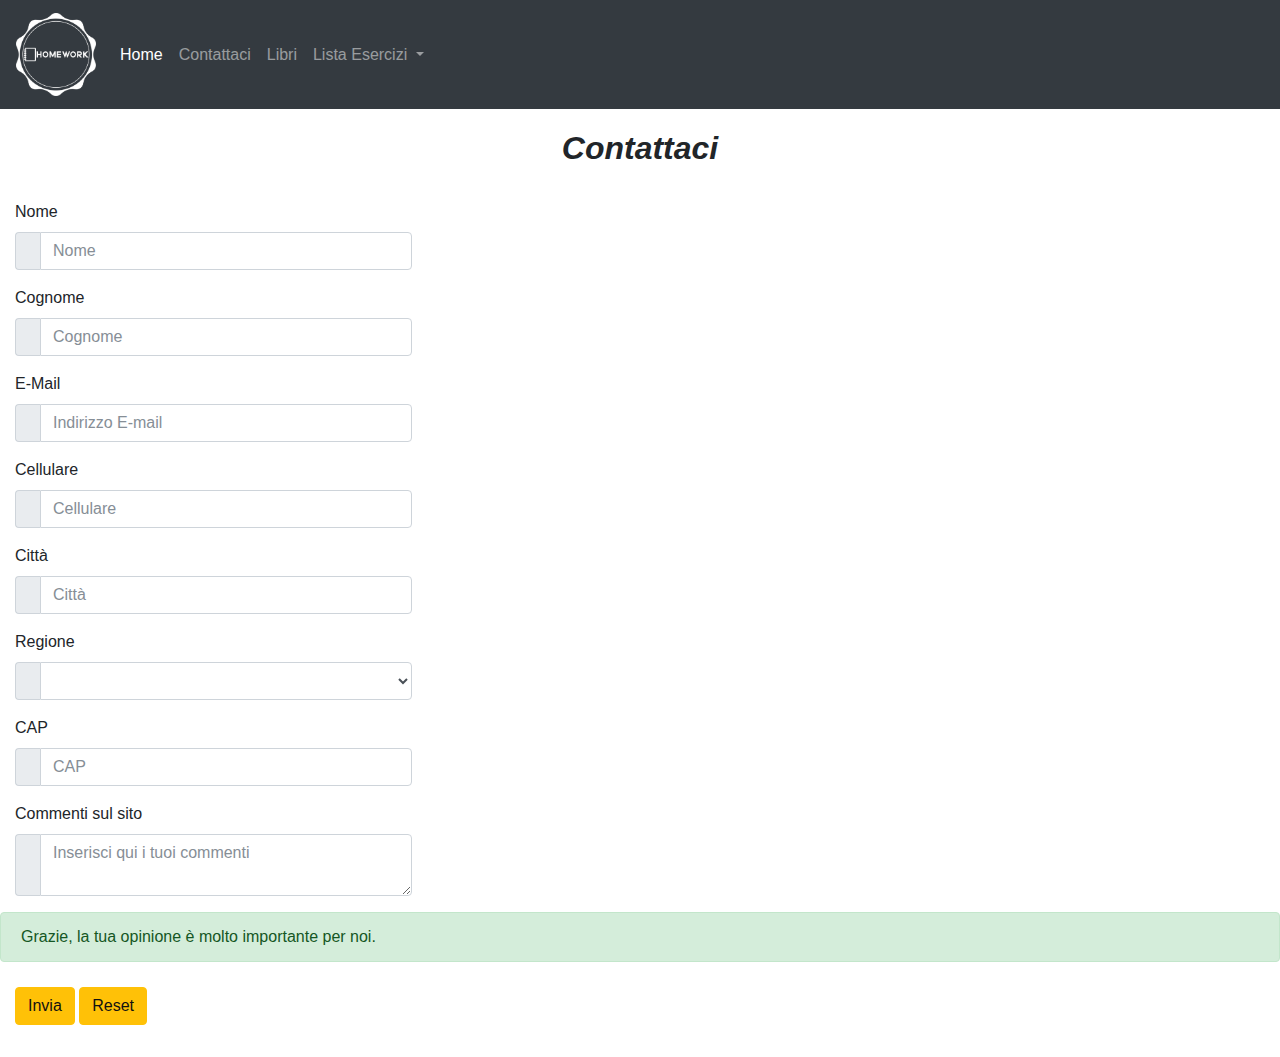
<file: contattaci.htm>
<html>
  <head>
    <meta charset="utf-8"></meta>
    <title>Contatta gli sviluppatori</title>

    <link rel="stylesheet" href="css/bootstrap.min.css">
    <script src="script/jquery-3.2.1.slim.min.js"></script>
    <script src="script/popper.min.js"></script>
    <script src="script/bootstrap.min.js"></script>
    <link rel="stylesheet" type="text/css" href="css/spoiler.css">
    <link rel="stylesheet" type="text/css" href="css/exercise_graphic.css">


  </head>

  <body>
    <nav class="navbar navbar-expand-lg navbar-dark bg-dark">
      <a class="navbar-brand" href=""><img src= 'images/logo_trasp.png' width="80px"></img></a>
      <button class="navbar-toggler" type="button" data-toggle="collapse" data-target="#navbarNavDropdown" aria-controls="navbarNavDropdown" aria-expanded="false" aria-label="Toggle navigation">
        <span class="navbar-toggler-icon"></span>
      </button>
      <div class="collapse navbar-collapse" id="navbarNavDropdown">
        <ul class="navbar-nav">
          <li class="nav-item active">
            <a class="nav-link" href="index.htm">Home<span class="sr-only">(current)</span></a>
          </li>
          <li class="nav-item">
            <a class="nav-link" href="contattaci.htm">Contattaci</a>
          </li>

          <li class="nav-item">
            <a class="nav-link" href="libri.htm">Libri</a>
          </li>

          <li class="nav-item dropdown">
            <a class="nav-link dropdown-toggle" href="#" id="navbarDropdownMenuLink" data-toggle="dropdown" aria-haspopup="true" aria-expanded="false">Lista Esercizi </a>
            <div class="dropdown-menu" aria-labelledby="navbarDropdownMenuLink">
              <a class="dropdown-item" href="esercizio1.htm">Esercizio 1</a>
              <a class="dropdown-item" href="esercizio2.htm">Esercizio 2</a>
              <a class="dropdown-item" href="esercizio3.htm">Esercizio 3</a>
            </div>
          </li>
        </ul>
      </div>
    </nav>

    <div class="section get-help">
      <div class="container">
        <h2>Contattaci</h2>
      </div>
    </div>
    <br>
    <form class="well form-horizontal"  action="mailto:munteanu96@gmail.com?subject=Giudizio%20utente" method="post"  enctype="text/plain">
      <fieldset>


        <div class="form-group">
          <label class="col-md-4 control-label">Nome</label>
          <div class="col-md-4 inputGroupContainer">
            <div class="input-group">
              <span class="input-group-addon"><i class="glyphicon glyphicon-user"></i></span>
              <input  name="Nome " placeholder="Nome" class="form-control"  type="text">
            </div>
          </div>
        </div>


        <div class="form-group">
          <label class="col-md-4 control-label" >Cognome</label>
          <div class="col-md-4 inputGroupContainer">
            <div class="input-group">
              <span class="input-group-addon"><i class="glyphicon glyphicon-user"></i></span>
              <input name="Cognome " placeholder="Cognome" class="form-control"  type="text">
            </div>
          </div>
        </div>


         <div class="form-group">
           <label class="col-md-4 control-label">E-Mail</label>
           <div class="col-md-4 inputGroupContainer">
             <div class="input-group">
               <span class="input-group-addon"><i class="glyphicon glyphicon-envelope"></i></span>
               <input name="E-mail " placeholder="Indirizzo E-mail" class="form-control"  type="text">
             </div>
           </div>
         </div>


        <div class="form-group">
          <label class="col-md-4 control-label">Cellulare</label>
          <div class="col-md-4 inputGroupContainer">
            <div class="input-group">
              <span class="input-group-addon"><i class="glyphicon glyphicon-earphone"></i></span>
              <input name="Cellulare " placeholder="Cellulare" class="form-control" type="text">
            </div>
          </div>
        </div>


        <div class="form-group">
          <label class="col-md-4 control-label">Città</label>
          <div class="col-md-4 inputGroupContainer">
            <div class="input-group">
              <span class="input-group-addon"><i class="glyphicon glyphicon-home"></i></span>
              <input name="Città " placeholder="Città" class="form-control"  type="text">
            </div>
          </div>
        </div>


        <div class="form-group">
          <label class="col-md-4 control-label">Regione</label>
          <div class="col-md-4 selectContainer">
            <div class="input-group">
              <span class="input-group-addon"><i class="glyphicon glyphicon-list"></i></span>
              <select name="Regione " class="form-control selectpicker" >
                <OPTION selected value="nessuna">
                  <OPTION value = "abruzzo"> Abruzzo
                  <OPTION value = "basilicata"> Basilicata
                  <OPTION value = "calabria"> Calabria
                  <OPTION value = "campania"> Campania
                  <OPTION value = "emilia"> Emilia-Romagna
                  <OPTION value = "friuli"> Friuli-Venezia Giulia
                  <OPTION value = "lazio"> Lazio
                  <OPTION value = "liguria"> Liguria
                  <OPTION value = "lombardia"> Lombardia
                  <OPTION value = "marche"> Marche
                  <OPTION value = "molise"> Molise
                  <OPTION value = "piemonte"> Piemonte
                  <OPTION value = "puglia"> Puglia
                  <OPTION value = "sardegna"> Sardegna
                  <OPTION value = "sicilia"> Sicilia
                  <OPTION value = "toscana"> Toscana
                  <OPTION value = "trentino"> Trentino-Alto Adige
                  <OPTION value = "umbria"> Umbria
        					<OPTION value = "aosta"> Valle d'Aosta
        					<OPTION value = "veneto"> Veneto

              </select>
            </div>
          </div>
        </div>


        <div class="form-group">
          <label class="col-md-4 control-label">CAP</label>
          <div class="col-md-4 inputGroupContainer">
            <div class="input-group">
                <span class="input-group-addon"><i class="glyphicon glyphicon-home"></i></span>
                <input name="CAP " placeholder="CAP" class="form-control"  type="text">
            </div>
          </div>
        </div>


        <div class="form-group">
          <label class="col-md-4 control-label">Commenti sul sito</label>
          <div class="col-md-4 inputGroupContainer">
            <div class="input-group">
                <span class="input-group-addon"><i class="glyphicon glyphicon-pencil"></i></span>
                  <textarea class="form-control" name="Commenti" placeholder="Inserisci qui i tuoi commenti"></textarea>
            </div>
          </div>
        </div>
        <div class="alert alert-success" width="200 px" role="alert" id="success_message"><i class="glyphicon glyphicon-thumbs-up"></i> Grazie, la tua opinione è molto importante per noi.</div>

        <div class="form-group">
          <label class="col-md-4 control-label"></label>
          <div class="col-md-4">
            <button type="submit" class="btn btn-warning" >Invia <span class="glyphicon glyphicon-send"></span></button>
            <button type="reset" class="btn btn-warning" >Reset <span class="glyphicon glyphicon-reset"></span></button>


          </div>
        </div>

      </fieldset>
    </form>
  </body>

</html>
</file>
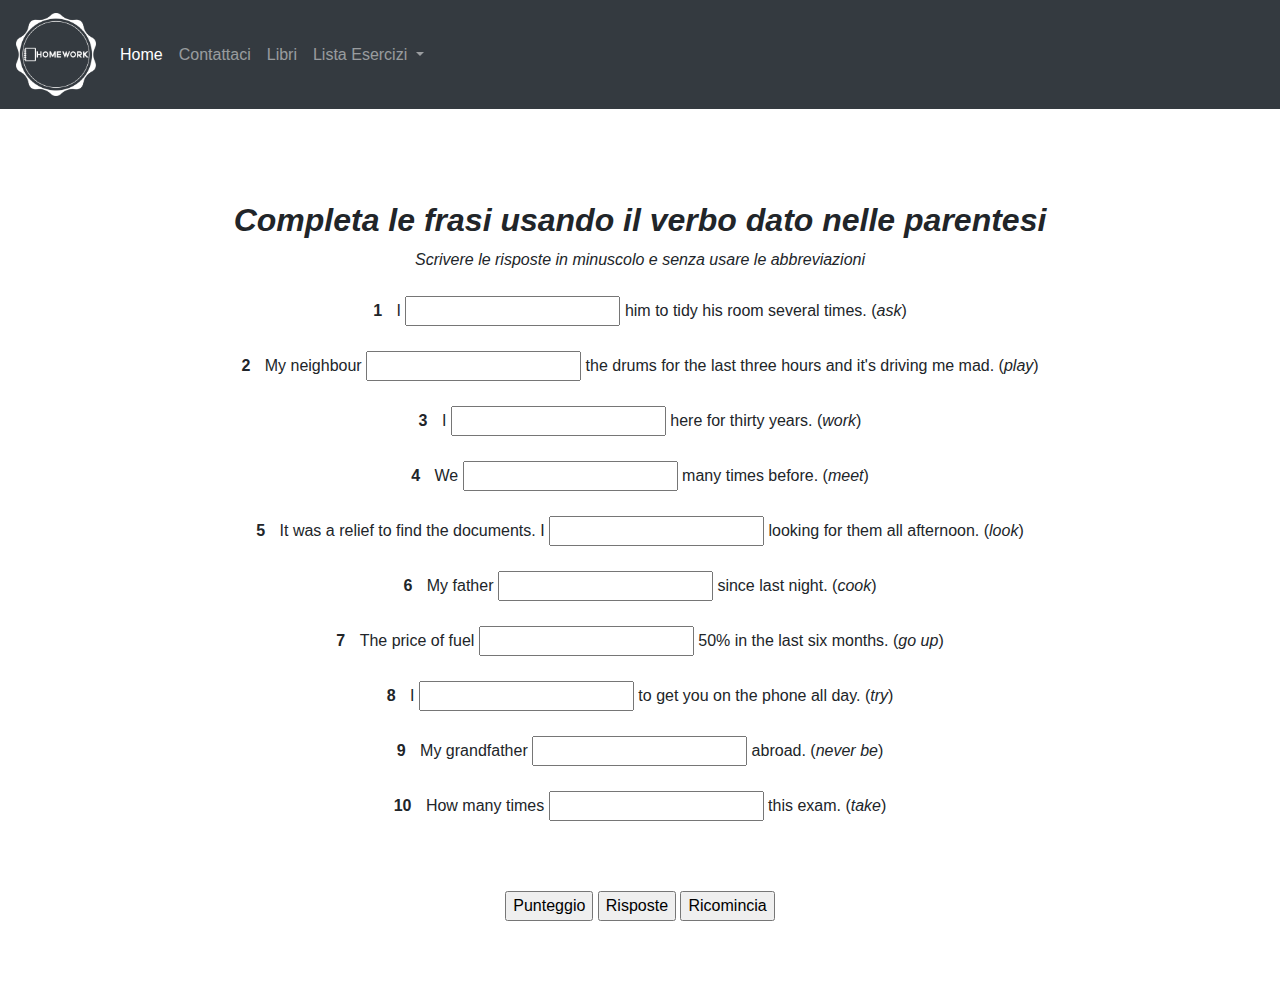
<file: esercizio1.htm>
<html>
  <head>
    <meta charset="utf-8"></meta>
    <title>Esercizio 1</title>

    <link rel="stylesheet" href="css/bootstrap.min.css">
    <script src="script/jquery-3.2.1.slim.min.js"></script>
    <script src="script/popper.min.js"></script>
    <script src="script/bootstrap.min.js"></script>
    <link rel="stylesheet" type="text/css" href="css/spoiler.css">
    <link rel="stylesheet" type="text/css" href="css/exercise_graphic.css">

  </head>

  <body>
    <nav class="navbar navbar-expand-lg navbar-dark bg-dark">
      <a class="navbar-brand" href=><img src= 'images/logo_trasp.png' width="80px"></img></a>
      <button class="navbar-toggler" type="button" data-toggle="collapse" data-target="#navbarNavDropdown" aria-controls="navbarNavDropdown" aria-expanded="false" aria-label="Toggle navigation">
        <span class="navbar-toggler-icon"></span>
      </button>
      <div class="collapse navbar-collapse" id="navbarNavDropdown">
        <ul class="navbar-nav">
          <li class="nav-item active">
            <a class="nav-link" href="index.htm">Home<span class="sr-only">(current)</span></a>
          </li>
          <li class="nav-item">
            <a class="nav-link" href="contattaci.htm">Contattaci</a>
          </li>

          <li class="nav-item">
            <a class="nav-link" href="libri.htm">Libri</a>
          </li>
          <li class="nav-item dropdown">
            <a class="nav-link dropdown-toggle" href="#" id="navbarDropdownMenuLink" data-toggle="dropdown" aria-haspopup="true" aria-expanded="false">Lista Esercizi </a>
            <div class="dropdown-menu" aria-labelledby="navbarDropdownMenuLink">
              <a class="dropdown-item" href="esercizio1.htm">Esercizio 1</a>
              <a class="dropdown-item" href="esercizio2.htm">Esercizio 2</a>
              <a class="dropdown-item" href="esercizio3.htm">Esercizio 3</a>
            </div>
          </li>
        </ul>
      </div>
    </nav>

    <br><br>

    <div class="section get-help">
      <div class="container">
        <div class=exercise>

          <h2>Completa le frasi usando il verbo dato nelle parentesi </h2>
          <exercise_row><i>Scrivere le risposte in minuscolo e senza usare le abbreviazioni</i></exercise_row>
          <br>

          <SCRIPT language=JavaScript type=text/javascript>

            <!--// Pattern: ...Array("Inizio frase","risposta da inserire", "continuo della frase", "lunghezza campo");


            var question1 = new Array("I  ","have asked", " him to tidy his room several times. (<em>ask</em>)<br>", "20");
            var question2 = new Array ("My neighbour ", "has been playing", " the drums for the last three hours and it's driving me mad. (<em>play</em>)<br>", "20");
            var question3 = new Array("I ","have worked", " here for thirty years. (<em>work</em>)<br>", "20");
            var question4 = new Array("We ", "have met", " many times before. (<em>meet</em>)<br>", "20");
            var question5 = new Array("It was a relief to find the documents. I ", "have been", " looking for them all afternoon. (<em>look</em>)<br>", "20");
            var question6 = new Array("My father ", "has been cooking", " since last night. (<em>cook</em>)<br>", "20");
            var question7 = new Array("The price of fuel ", "has gone up", " 50% in the last six months. (<em>go up</em>)<br>", "20");
            var question8 = new Array("I ", "have been trying", " to get you on the phone all day. (<em>try</em>)<br>", "20");
            var question9 = new Array("My grandfather ", "has never been", " abroad. (<em>never be</em>)<br>", "20");
            var question10 = new Array("How many times ", "have you taken", " this exam. (<em>take</em>)<br>", "20");
            var questionArray = new Array (question1,question2,question3,question4,question5,question6,question7,question8,question9,question10);
            var cheat = false;

          </SCRIPT>

          <br>

          <FORM id=esercizio name=esercizio>

          <SCRIPT language=JavaScript src="script/gapfill.js" type=text/javascript></SCRIPT>
        </div>
      </div>
    </div>

  </body>
</html>
</file>
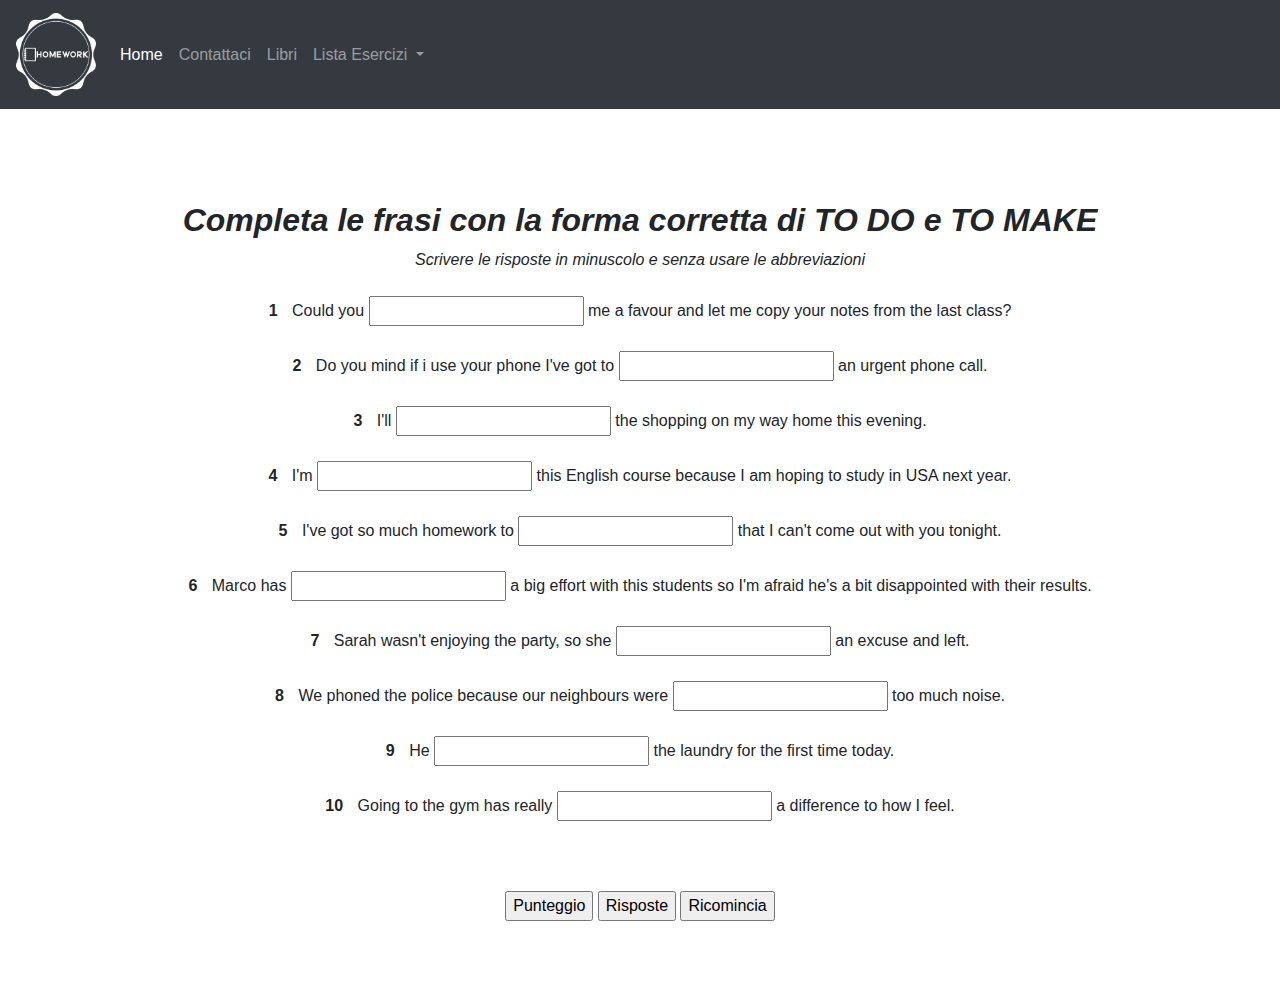
<file: esercizio2.htm>
<html>
  <head>
    <meta charset="utf-8"></meta>
    <title>Esercizio 2</title>

    <link rel="stylesheet" href="css/bootstrap.min.css">
    <script src="script/jquery-3.2.1.slim.min.js"></script>
    <script src="script/popper.min.js"></script>
    <script src="script/bootstrap.min.js"></script>
    <link rel="stylesheet" type="text/css" href="css/spoiler.css">
    <link rel="stylesheet" type="text/css" href="css/exercise_graphic.css">

  </head>
  <body>
    <nav class="navbar navbar-expand-lg navbar-dark bg-dark">
      <a class="navbar-brand" href=><img src= 'images/logo_trasp.png' width="80px"></img></a>
      <button class="navbar-toggler" type="button" data-toggle="collapse" data-target="#navbarNavDropdown" aria-controls="navbarNavDropdown" aria-expanded="false" aria-label="Toggle navigation">
        <span class="navbar-toggler-icon"></span>
      </button>
      <div class="collapse navbar-collapse" id="navbarNavDropdown">
        <ul class="navbar-nav">
          <li class="nav-item active">
            <a class="nav-link" href="index.htm">Home<span class="sr-only">(current)</span></a>
          </li>
          <li class="nav-item">
            <a class="nav-link" href="contattaci.htm">Contattaci</a>
          </li>

          <li class="nav-item">
            <a class="nav-link" href="libri.htm">Libri</a>
          </li>
          <li class="nav-item dropdown">
            <a class="nav-link dropdown-toggle" href="#" id="navbarDropdownMenuLink" data-toggle="dropdown" aria-haspopup="true" aria-expanded="false">Lista Esercizi </a>
            <div class="dropdown-menu" aria-labelledby="navbarDropdownMenuLink">
              <a class="dropdown-item" href="esercizio1.htm">Esercizio 1</a>
              <a class="dropdown-item" href="esercizio2.htm">Esercizio 2</a>
              <a class="dropdown-item" href="esercizio3.htm">Esercizio 3</a>
            </div>
          </li>
        </ul>
      </div>
    </nav>

    <br><br>
    <div class="section get-help">
      <div class="container">
        <div class=exercise>

          <h2>Completa le frasi con la forma corretta di TO DO e TO MAKE</h2>
          <exercise_row><i>Scrivere le risposte in minuscolo e senza usare le abbreviazioni</i></exercise_row>

          <br>

          <SCRIPT language=JavaScript type=text/javascript>

            <!--// Pattern: ...Array("Inizio frase","risposta da inserire", "continuo della frase", "lunghezza campo");


            var question1 = new Array("Could you  ","do", " me a favour and let me copy your notes from the last class?<br>", "20");
            var question2 = new Array ("Do you mind if i use your phone I've got to ", "make", " an urgent phone call.<br>", "20");
            var question3 = new Array("I'll ","do", " the shopping on my way home this evening.<br>", "20");
            var question4 = new Array("I'm ", "doing", " this English course because I am hoping to study in USA next year.<br>", "20");
            var question5 = new Array("I've got so much homework to ", "do", " that I can't come out with you tonight.<br>", "20");
            var question6 = new Array("Marco has ", "made", " a big effort with this students so I'm afraid he's a bit disappointed with their results.<br>", "20");
            var question7 = new Array("Sarah wasn't enjoying the party, so she ", "made", " an excuse and left.<br>", "20");
            var question8 = new Array("We phoned the police because our neighbours were ", "making", " too much noise.<br>", "20");
            var question9 = new Array("He ", "did", " the laundry for the first time today.<br>", "20");
            var question10 = new Array("Going to the gym has really ", "made", " a difference to how I feel.<br>", "20");
            var questionArray = new Array (question1,question2,question3,question4,question5,question6,question7,question8,question9,question10);
            var cheat = false;

          </SCRIPT>

          <br>

          <FORM id=esercizio name=esercizio>

          <SCRIPT language=JavaScript src="script/gapfill.js" type=text/javascript></SCRIPT>
        </div>
      </div>
    </div>

  </body>
</html>
</file>
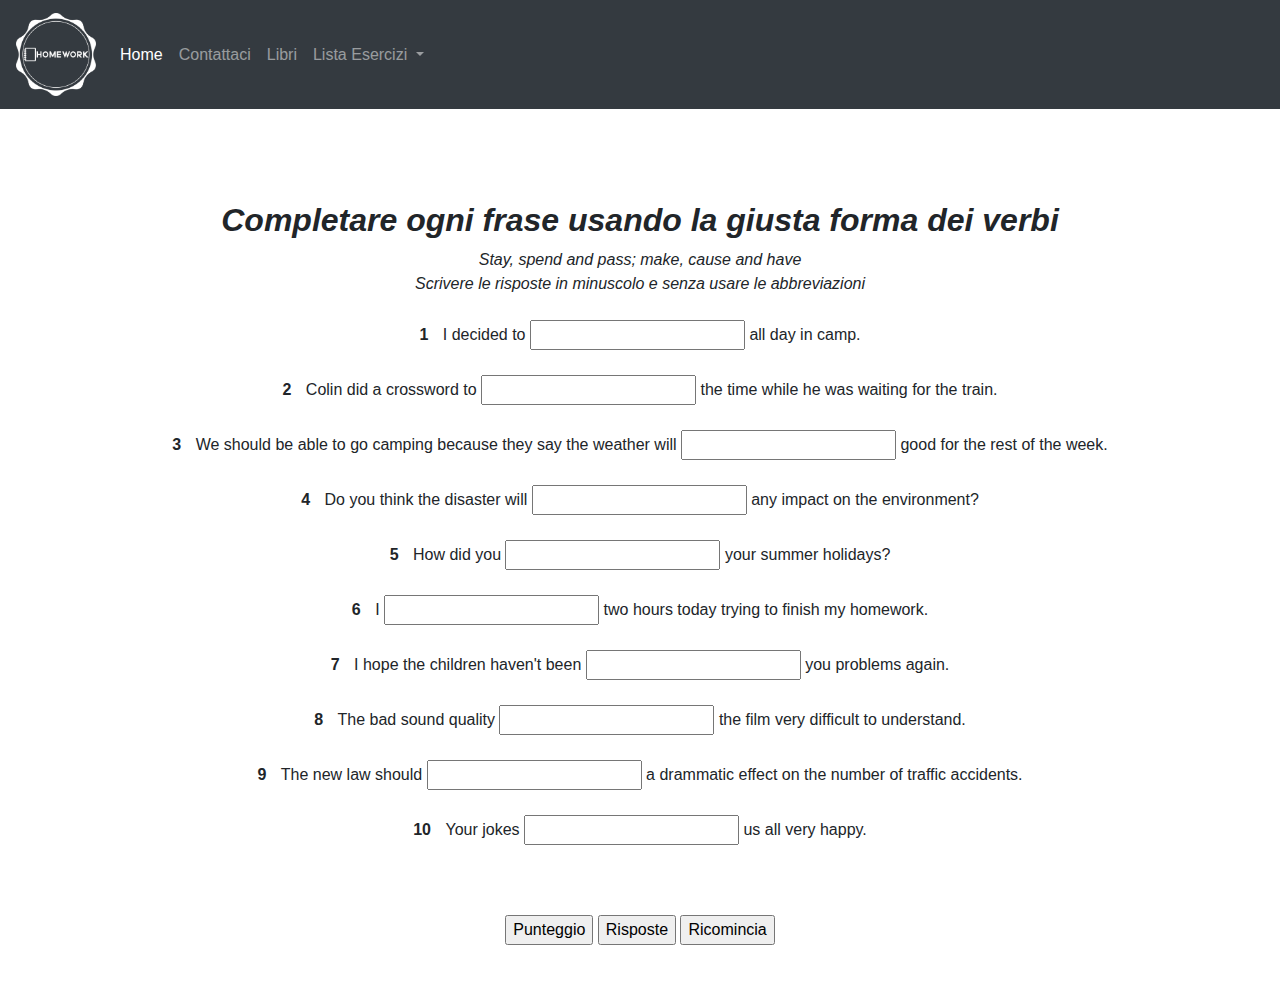
<file: esercizio3.htm>
<html>
  <head>
    <meta charset="utf-8"></meta>
    <title>Esercizio 3</title>

    <link rel="stylesheet" href="css/bootstrap.min.css">
    <script src="script/jquery-3.2.1.slim.min.js"></script>

    <!--Responsabile del funzionamento della tendina nella navbar-->
    <script src="script/popper.min.js"></script>

    <script src="script/bootstrap.min.js"></script>
    <link rel="stylesheet" type="text/css" href="css/spoiler.css">
    <link rel="stylesheet" type="text/css" href="css/exercise_graphic.css">


  </head>
    <body>
      <nav class="navbar navbar-expand-lg navbar-dark bg-dark">
        <a class="navbar-brand" href=><img src= 'images/logo_trasp.png' width="80px"></img></a>
        <button class="navbar-toggler" type="button" data-toggle="collapse" data-target="#navbarNavDropdown" aria-controls="navbarNavDropdown" aria-expanded="false" aria-label="Toggle navigation">
          <span class="navbar-toggler-icon"></span>
        </button>
        <div class="collapse navbar-collapse" id="navbarNavDropdown">
          <ul class="navbar-nav">
            <li class="nav-item active">
              <a class="nav-link" href="index.htm">Home<span class="sr-only">(current)</span></a>
            </li>
            <li class="nav-item">
              <a class="nav-link" href="contattaci.htm">Contattaci</a>
            </li>

            <li class="nav-item">
              <a class="nav-link" href="libri.htm">Libri</a>
            </li>
            <li class="nav-item dropdown">
              <a class="nav-link dropdown-toggle" href="#" id="navbarDropdownMenuLink" data-toggle="dropdown" aria-haspopup="true" aria-expanded="false">Lista Esercizi </a>
              <div class="dropdown-menu" aria-labelledby="navbarDropdownMenuLink">
                <a class="dropdown-item" href="esercizio1.htm">Esercizio 1</a>
                <a class="dropdown-item" href="esercizio2.htm">Esercizio 2</a>
                <a class="dropdown-item" href="esercizio3.htm">Esercizio 3</a>
              </div>
            </li>
          </ul>
        </div>
      </nav>

      <br><br>
      <div class="section get-help">
        <div class="container">
          <div class=exercise>

            <h2>Completare ogni frase usando la giusta forma dei verbi</h2>
            <exercise_row><i>Stay, spend and pass; make, cause and have</i></exercise_row>

            <br>
            <exercise_row><i>Scrivere le risposte in minuscolo e senza usare le abbreviazioni</i></>
            <br>

            <SCRIPT language=JavaScript type=text/javascript>

              <!--// Pattern: ...Array("Inizio frase", "risposta da inserire", "continuo della frase", "lunghezza campo");


              var question1 = new Array("I decided to ","spend", " all day in camp.<br>", "20");
              var question2 = new Array ("Colin did a crossword to ", "pass", " the time while he was waiting for the train.<br>", "20");
              var question3 = new Array("We should be able to go camping because they say the weather will ","stay", " good for the rest of the week.<br>", "20");
              var question4 = new Array("Do you think the disaster will ", "cause", " any impact on the environment?<br>", "20");
              var question5 = new Array("How did you ", "spend", " your summer holidays?<br>", "20");
              var question6 = new Array("I ", "have spent", " two hours today trying to finish my homework.<br>", "20");
              var question7 = new Array("I hope the children haven't been ", "causing", " you problems again.<br>", "20");
              var question8 = new Array("The bad sound quality ", "made", " the film very difficult to understand.<br>", "20");
              var question9 = new Array("The new law should ", "have", " a drammatic effect on the number of traffic accidents.<br>", "20");
              var question10 = new Array("Your jokes ", "make", " us all very happy.<br>", "20");
              var questionArray = new Array (question1,question2,question3,question4,question5,question6,question7,question8,question9,question10);
              var cheat = false;

            </SCRIPT>

            <br>

            <FORM id=esercizio name=esercizio>


            <SCRIPT language=JavaScript src="script/gapfill.js" type=text/javascript></SCRIPT>
          </div>
        </div>
      </div>

    </body>
</html>
</file>
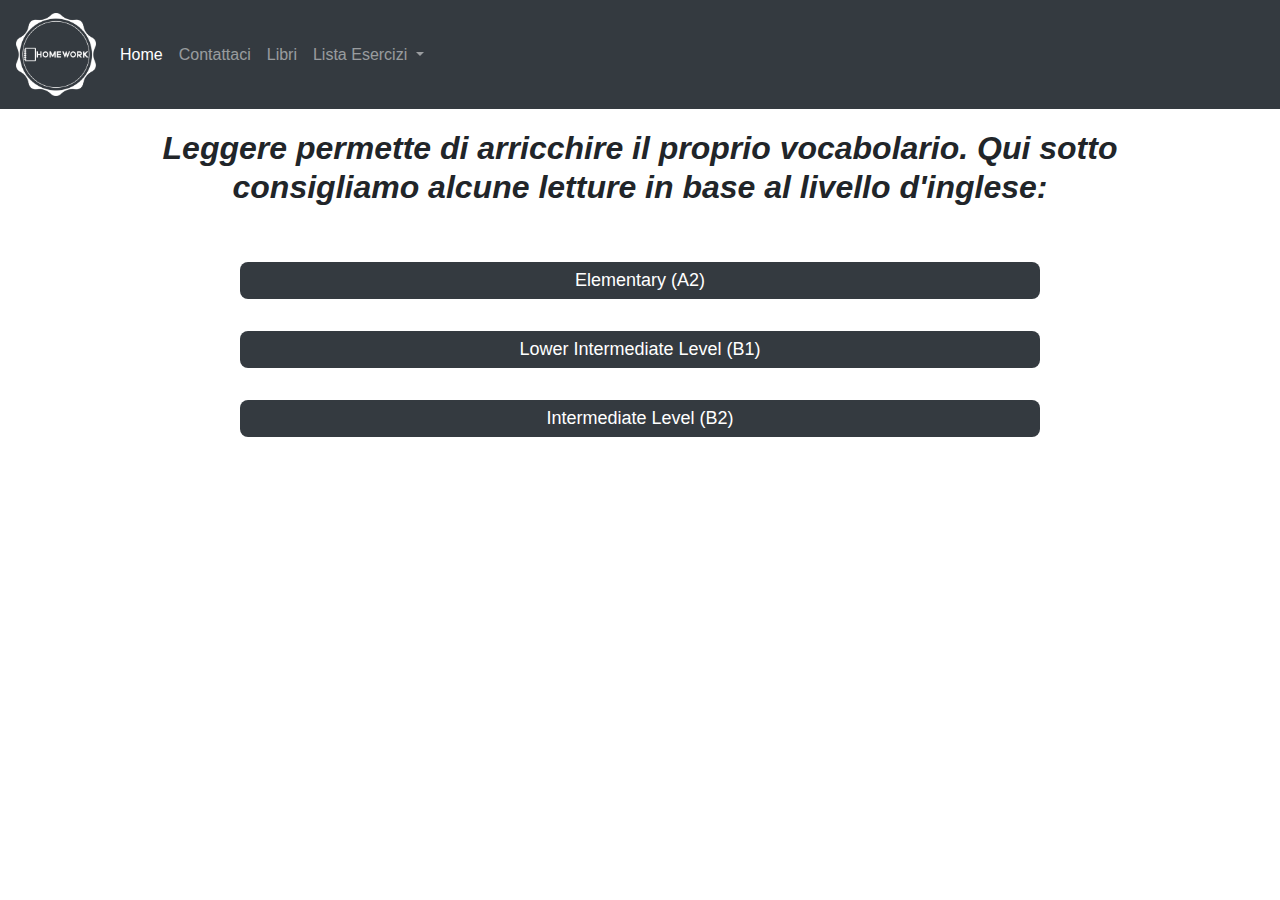
<file: libri.htm>
<html>
  <head>
    <meta charset="utf-8"></meta>
    <title>Libri</title>
    <link rel="stylesheet" href="css/bootstrap.min.css">
    <script src="script/jquery-3.2.1.slim.min.js"></script>
    <script src="script/popper.min.js"></script>
    <script src="script/bootstrap.min.js"></script>
    <link rel="stylesheet" type="text/css" href="css/spoiler.css">
    <link rel="stylesheet" type="text/css" href="css/exercise_graphic.css">


  </head>

    <body>

      <nav class="navbar navbar-expand-lg navbar-dark bg-dark">
        <a class="navbar-brand" href=><img src= 'images/logo_trasp.png' width="80px"></img></a>
        <button class="navbar-toggler" type="button" data-toggle="collapse" data-target="#navbarNavDropdown" aria-controls="navbarNavDropdown" aria-expanded="false" aria-label="Toggle navigation">
          <span class="navbar-toggler-icon"></span>
        </button>
        <div class="collapse navbar-collapse" id="navbarNavDropdown">
          <ul class="navbar-nav">
            <li class="nav-item active">
              <a class="nav-link" href="index.htm">Home <span class="sr-only">(current)</span></a>
            </li>
            <li class="nav-item">
              <a class="nav-link" href="contattaci.htm">Contattaci</a>
            </li>
            <li class="nav-item">
              <a class="nav-link" href="libri.htm">Libri</a>
            </li>

            <li class="nav-item dropdown">
              <a class="nav-link dropdown-toggle" href="#" id="navbarDropdownMenuLink" data-toggle="dropdown" aria-haspopup="true" aria-expanded="false">
                Lista Esercizi
              </a>
              <div class="dropdown-menu" aria-labelledby="navbarDropdownMenuLink">
                <a class="dropdown-item" href="esercizio1.htm">Esercizio 1</a>
                <a class="dropdown-item" href="esercizio2.htm">Esercizio 2</a>
                <a class="dropdown-item" href="esercizio3.htm">Esercizio 3</a>
              </div>
            </li>
          </ul>
        </div>
      </nav>
      <div>
        <div class="section get-help">
          <div class="container">

            <h2>        Leggere permette di arricchire il proprio vocabolario. Qui sotto consigliamo alcune letture in base al livello d'inglese:</h2>


          </div>
        </div>
        <br><br>

        <input type="checkbox" id="spoiler" />
          <label for="spoiler">Elementary (A2)</label>
          <div class="spoiler">
            <a href="http://amzn.eu/gYfHkoO " target="_blank"><img src="images/img-jane-a2.jpg" width=auto height=280px></a>
            &nbsp; &nbsp; &nbsp;
            <a href="http://amzn.eu/gdAJw3V" target="_blank"><img src="images/img-sherlock-a2.jpg" width=auto height=280px></a>
            &nbsp; &nbsp; &nbsp;
            <a href="http://amzn.eu/cSiw8sN " target="_blank"><img src="images/img-miami-a2.jpg" width=auto height=280px></a>
          </div>

        <input type="checkbox" id="spoiler2" />
          <label for="spoiler2">Lower Intermediate Level (B1)</label>
          <div class="spoiler">
            <a href="http://amzn.eu/buu2RXR" target="_blank"><img src="images/img-oliver-twist-b1.jpg" width=auto height=283px></a>
            &nbsp; &nbsp; &nbsp;
            <a href="http://amzn.eu/csJJgmj" target="_blank"><img src="images/img-around-b1.jpg" width=auto height=283px></a>
            &nbsp; &nbsp; &nbsp;
            <a href="http://amzn.eu/fzRIYEv" target="_blank"><img src="images/img-twelfth-b1.jpg" width=auto height=283px></a>

          </div>

        <input type="checkbox" id="spoiler3" />
            <label for="spoiler3">Intermediate Level (B2)</label>
            <div class="spoiler">
              <a href="http://amzn.eu/fruHRFM" target="_blank"><img src="images/img-carol-b2.jpg" width=auto height=283px></a>
              &nbsp; &nbsp; &nbsp;
              <a href="http://amzn.eu/3ChpgjZ" target="_blank"><img src="images/img-shakespeare-b2.jpg" width=auto height=283px></a>
              &nbsp; &nbsp; &nbsp;
              <a href="http://amzn.eu/a4gevP3 " target="_blank"><img src="images/img-rob-b2.jpg" width=auto height=283px></a>

            </div>
      </div>
    </body>
</html>
</file>
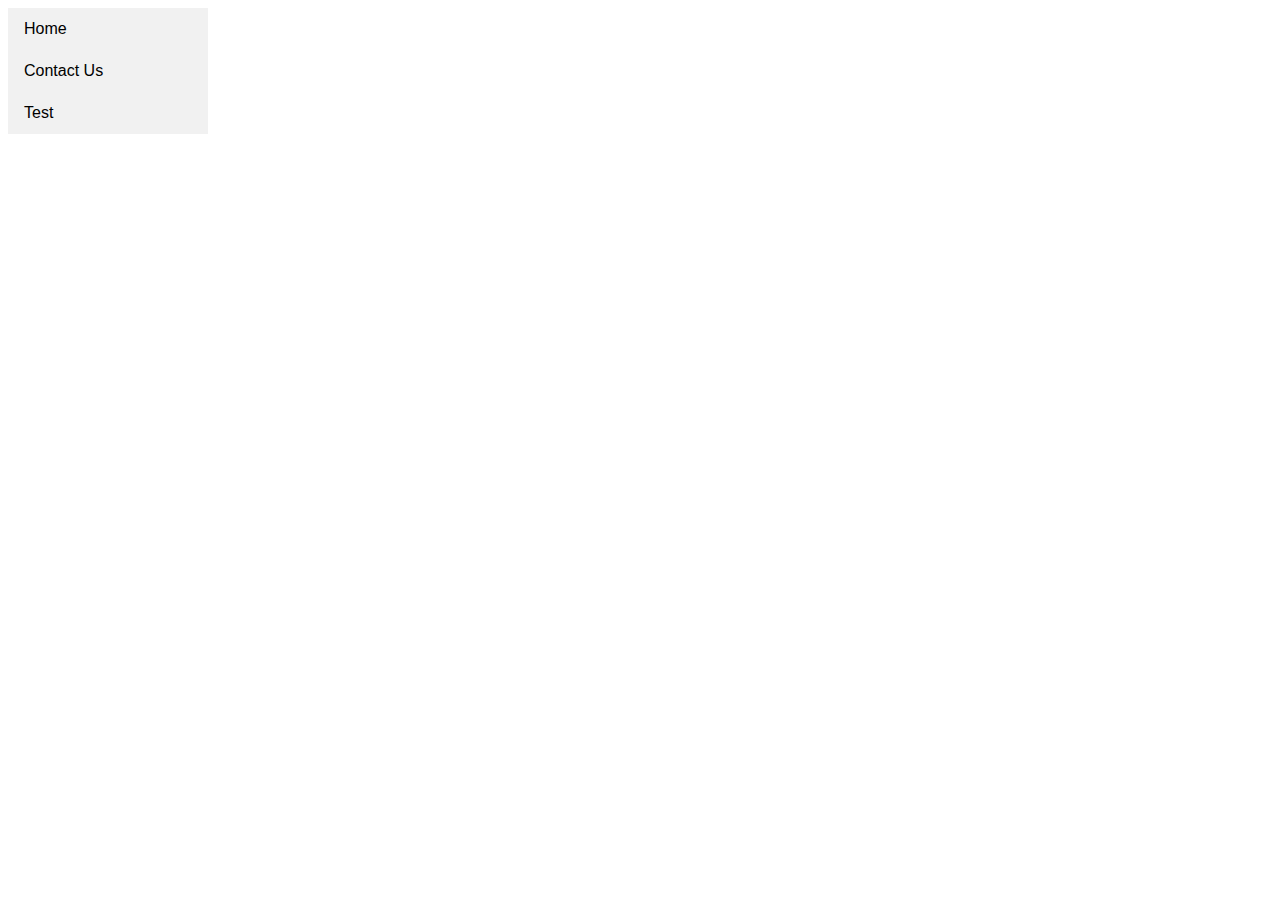
<file: primo.html>
<!DOCTYPE html>
<html>
  <head>
      <meta charset="UTF-8">
      <style>
      ul {
        list-style-type: none;
        margin: 0;
        padding: 0;
        width: 200px;
        background-color: #f1f1f1;
      }

    li a {
      display: block;
      color: #000;
      padding: 12px 16px;
      font-size: 16px;
      text-decoration: none;
      font-family: sans-serif;
    }

    li a:hover {
      background-color: #565;
      color: white;
    }

    .dropbtn {
      background-color: #f1f1f1;
      text-align: left;
      width: 200px
      color: black;
      padding: 12px 16px;
      font-size: 16px;
      border: none;
      cursor: pointer;
    }

    .dropdown {
      width: 200px;
      position: relative;
      display: inline-grid;
    }

    .dropdown-content {
      display: none;
      position: absolute;
      background-color: #f9f9f9;
      font-family: sans-serif;
    }

    .dropdown-content a {
      color: black;
      padding: 12px 16px;
      text-decoration: none;
      display: block;
    }

    .dropdown-content a:hover {
      background-color: #f1f1f1
    }

    .dropdown:hover .dropdown-content {
      display: block;
      width: 200px;
      background-color: light-grey;
      color: white;
    }

    .dropdown:hover .dropbtn {
      background-color: #565;
    }
    </style>
  </head>
<body>
  <ul>
    <li><a href="#home">Home</a></li>
    <li><a href="#contact-us">Contact Us</a></li>
    <div class="dropdown">
      <button class="dropbtn">Test</button>
      <div class="dropdown-content">
        <a href="#">Livello B1</a>
        <a href="#">Livello B2</a>
      </div>
    </div>
  </ul>
</body>
</html>
</file>
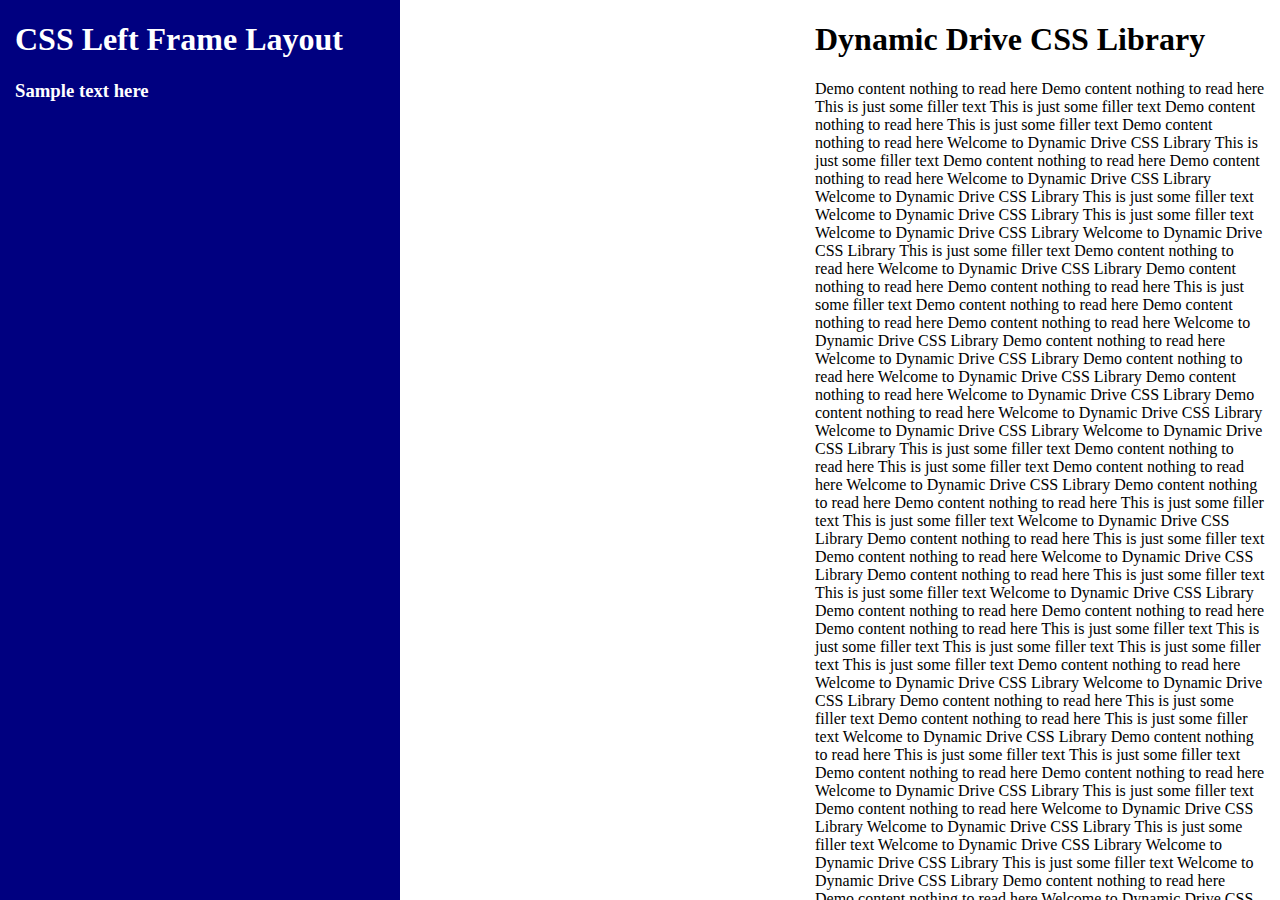
<file: prova.html>
<!--Force IE6 into quirks mode with this comment tag-->
<!DOCTYPE html PUBLIC "-//W3C//DTD XHTML 1.0 Transitional//EN"
"http://www.w3.org/TR/xhtml1/DTD/xhtml1-transitional.dtd">
<html xmlns="http://www.w3.org/1999/xhtml" lang="en" xml:lang="en">
<head>
<meta http-equiv="Content-Type" content="text/html; charset=iso-8859-1" />
<title>Dynamic Drive: CSS Left Frame Layout</title>
<style type="text/css">

body{
margin: 0;
padding: 0;
border: 0;
overflow: hidden;
height: 100%;
max-height: 100%;
}

#framecontent{
position: absolute;
top: 0;
bottom: 0;
left: 0;
width: 400px; /*Width of frame div*/
height: 100%;
overflow: hidden; /*Disable scrollbars. Set to "scroll" to enable*/
background: navy;
color: white;
}

#maincontent{
position: fixed;
top: 0;
left: 800px; /*Set left value to WidthOfFrameDiv*/
right: 0;
bottom: 0;
overflow: auto;
background: #fff;
}

.innertube{
margin: 15px; /*Margins for inner DIV inside each DIV (to provide padding)*/
}

* html body{ /*IE6 hack*/
padding: 0 0 0 200px; /*Set value to (0 0 0 WidthOfFrameDiv)*/
}

* html #maincontent{ /*IE6 hack*/
height: 100%;
width: 100%;
}

</style>

<script type="text/javascript">
/*** Temporary text filler function. Remove when deploying template. ***/
var gibberish=["This is just some filler text", "Welcome to Dynamic Drive CSS Library", "Demo content nothing to read here"]
function filltext(words){
for (var i=0; i<words; i++)
document.write(gibberish[Math.floor(Math.random()*3)]+" ")
}
</script>

</head>

<body>

<div id="framecontent">
<div class="innertube">

<h1>CSS Left Frame Layout</h1>
<h3>Sample text here</h3>

</div>
</div>


<div id="maincontent">
<div class="innertube">

<h1>Dynamic Drive CSS Library</h1>
<p><script type="text/javascript">filltext(255)</script></p>
<p style="text-align: center">Credits: <a href="http://www.dynamicdrive.com/style/">Dynamic Drive CSS Library</a></p>

</div>
</div>


</body>
</html>
</file>
<file: css/spoiler.css>
input[id^="spoiler"]{
 display: none;
}
input[id^="spoiler"] + label {
  display: block;
  width: 800px;
  margin: 0 auto;
  padding: 5px 20px;
  background: #343a40;
  color: white;
  text-align: center;
  font-family: helvetica;
  font-size: 18px;
  border-radius: 8px;
  cursor: pointer;
  transition: all .6s;
}
input[id^="spoiler"]:checked + label {
  color: grey;
  background: #ccc;
}
input[id^="spoiler"] ~ .spoiler {
  width: 50%;
  height: 0;
  overflow: hidden;
  opacity: 0;
  margin: 10px auto 0;
  padding: 10px;
  background: #eee;
  border: 1px solid #ccc;
  border-radius: 8px;
  transition: all .6s;
  text-align: center;
}
input[id^="spoiler"]:checked + label + .spoiler{
  height: auto;
  opacity: 1;
  padding: 10px;
}
</file>
<file: css/exercise_graphic.css>
.container p 	{
  font-family: 'Droid Sans', sans-serif;
}
.container h1 	{
  MARGIN-TOP: 4px; FONT-SIZE: normal; FONT-WEIGHT: bold; FONT-FAMILY: 'Droid Sans', sans-serif;
}
.container h2 	{
  MARGIN-TOP: 4px; FONT-SIZE: normal; FONT-WEIGHT: bold; FONT-STYLE: italic; FONT-FAMILY: 'Droid Sans', sans-serif;
}
.form {
  PADDING-RIGHT: 0px; PADDING-LEFT: 0px; MARGIN: 0px; PADDING-TOP: 5px; HEIGHT: 25px
}
.exercise {
  PADDING-RIGHT: 0px; PADDING-LEFT: 0px; PADDING-BOTTOM: 10px; MARGIN: 0px; PADDING-TOP: 20px
}
.exercise_number {
  font-family: 'Droid Sans', sans-serif;
  font-size: 16px;
  PADDING-RIGHT: 0px; PADDING-LEFT: 0px; FONT-WEIGHT: bold; PADDING-BOTTOM: 0px; MARGIN: 0px 10px 0px 0px; PADDING-TOP: 0px
}
.exercise_row {
  font-family: 'Droid Sans', sans-serif;
  font-size: 16px;
  MARGIN-BOTTOM: 5px
}
.exercise_text {
  font-family: 'Droid Sans', sans-serif;
  font-size: 16px;
  FONT-WEIGHT: normal; MARGIN: 0px 0px 25px
}

.exercise_buttons {
  font-family: 'Droid Sans', sans-serif;
  font-size: 16px;
  CLEAR: both; MARGIN: 50px 50px 50px;
}

.sentencematching .exercise_text {
  WIDTH: 35%
}
.sentencematching SPAN {
  DISPLAY: block; FLOAT: left
}
.sentencematching INPUT {
  FLOAT: left
}
.upper_alpha {
  FONT-WEIGHT: bold;  MARGIN-LEFT: 150px; MARGIN-RIGHT: 10px;
}

/* Sections
–––––––––––––––––––––––––––––––––––––––––––––––––– */
.section {
  margin-top: 20;
  text-align: center;
}
.section-heading,
.section-description {
  margin-bottom: 19px;
}
.prova{
  text-align: center;
}
</file>
